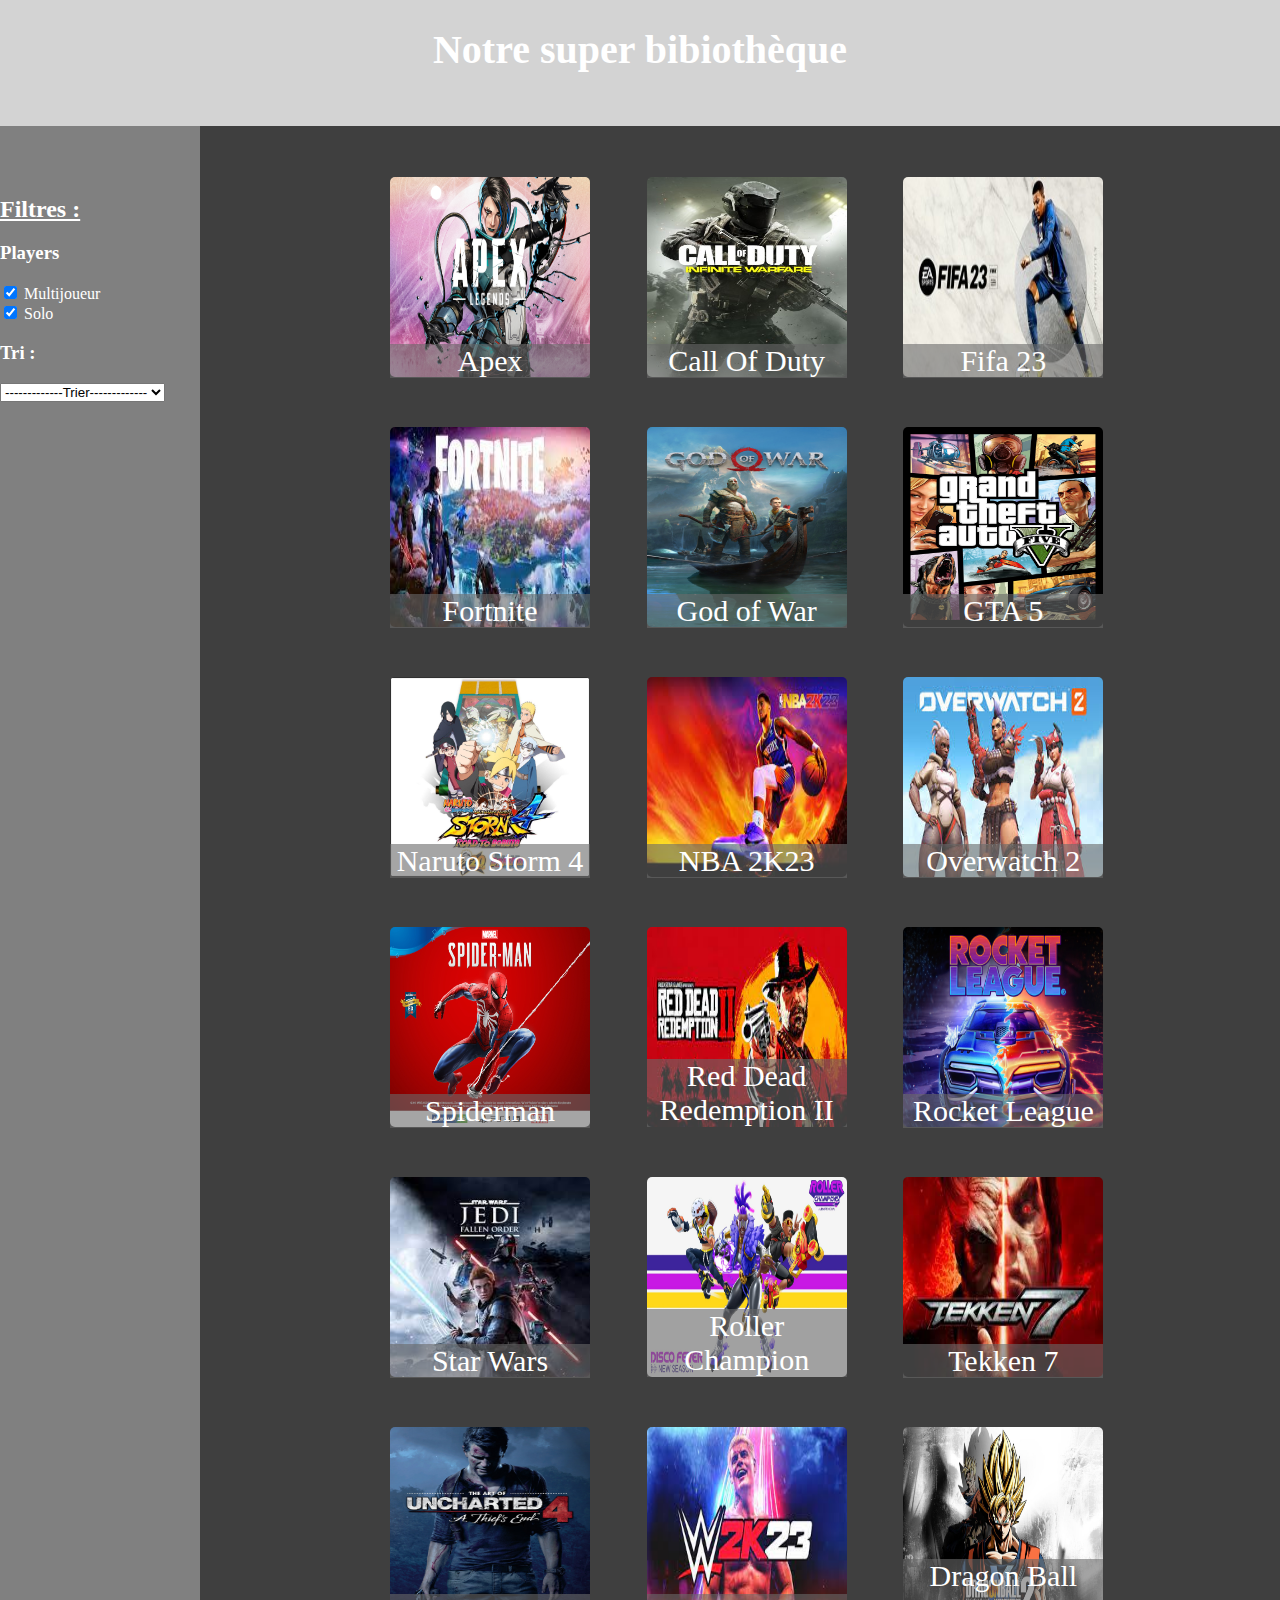
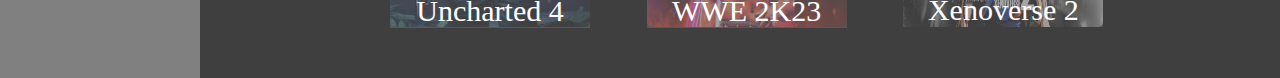
<file: TP1/index.html>
<!DOCTYPE html>
<html>
    <head>
        <meta http-equiv="Content-Type" content="text/html;charset=UTF-8">
        <link rel="stylesheet" href="style.css">
        <title>notre super Bu</title>
    </head>

    <body style="height: 600px;">

        <div>
                <div id="titre">
                <h1>Notre super bibiothèque</h1>
            </div>

            <div>

                <div style="display: flex; height: 100%;">
                    <div id="menu">
                        <div style="text-decoration: underline;">
                        	<h2 style="font-weight: bold;">Filtres :</h2>
                        </div>	
                        
                        <div id="Players">
                            <h3>Players</h3>

                            
                            <div id = "filter">
                            	<div>
                                	<input type="checkbox" value="Multijoueur" id="Multijoueur" name="Multijoueur" class="filter-checkbox" checked="">
                                	<label for="">Multijoueur</label>
                            	</div>

                            	<div>
                                	<input type="checkbox" value="Solo" id="Solo" name="Solo" class="filter-checkbox" checked="">
                                	<label for="">Solo</label>
                           		</div>
                           	</div>	

                            <div id="no-results" style="display: none;">No filter results.</div>
                        </div>


                        <div>
                            <h3>Tri :</h3>

                            <select>
                                <option>-------------Trier-------------</option>
                                <option>Alphabétique</option>
                                <option>Alphabétique Inversée</option>
                            </select>


                        </div>
                    </div>

                <div style="margin: auto;">
                    <ul style="list-style-type: none;" class="grid-container" id="container">
                        <li class = "grid-item Multijoueur game" id="Apex" data-value = "Multijoueur">
                        	<img src="img/Apex.jpeg" alt="">
                        	<figcaption>Apex</figcaption>
                        </li>

                        <li class="grid-item Multijoueur game" id="CallOfDuty" data-value = "Multijoueur">
                        	<img src="img/callof.jpg" alt="">
                        	<figcaption>Call Of Duty</figcaption>
                        </li>

                        <li class="grid-item Multijoueur game" id="Fifa" data-value = "Multijoueur">
                        	<img src="img/fifa.jpg" alt="">
                        	<figcaption>Fifa 23</figcaption>
                        </li>

                        <li class="grid-item Multijoueur game" id="Fortnite" data-value = "Multijoueur">
                        	<img src="img/fortnite.jpeg" alt="">
                        	<figcaption>Fortnite</figcaption>
                        </li>


                        <li class="grid-item Solo game" id="Fortnite" data-value = "Multijoueur">
                        	<img src="img/godof.jpeg" alt="">
                        	<figcaption>God of War</figcaption>
                        </li>

                        <li class="grid-item Multijoueur game" data-value = "Multijoueur">
                        	<img src="img/gta.jpg" alt="">
                        	<figcaption>GTA 5</figcaption>
                        </li>

                        <li class="grid-item Multijoueur game" id="NarutoStorm4" data-value = "Multijoueur">
                        	<img src="img/naruto.jpeg" alt="">
                        	<figcaption>Naruto Storm 4</figcaption>
                        </li>

                        <li class="grid-item Multijoueur game" id="NBA2K23" data-value = "Multijoueur">
                        	<img src="img/nba.jpeg" alt="">
                        	<figcaption>NBA 2K23</figcaption>
                        </li>

                        <li class="grid-item Multijoueur game" id="Overwatch2" data-value = "Multijoueur">
                        	<img src="img/overwatch.jpeg" alt="">
                        	<figcaption>Overwatch 2</figcaption>
                        </li>

                        <li class="grid-item Solo game" id="Spiderman" data-value = "Solo">
                        	<img src="img/spiderman.jpg" alt="">
                        	<figcaption>Spiderman</figcaption>
                        </li>

                        <li class="grid-item Multijoueur game" id="RedDeadRedemptionII" data-value = "Multijoueur">
                        	<img src="img/red.jpeg" alt="">
                        	<figcaption style="margin-top: -75px;">Red Dead Redemption II</figcaption>
                        </li>

                        <li class="grid-item Multijoueur game" id="RocketLeague" data-value = "Multijoueur">
                        	<img src="img/rocket.jpg" alt="">
                        	<figcaption>Rocket League</figcaption>
                        </li>

                        <li class="grid-item Multijoueur game" id="StarWars" data-value = "Multijoueur">
                        	<img src="img/star.jpeg" alt="">
                        	<figcaption>Star Wars</figcaption>
                        </li>

                        <li class="grid-item Multijoueur game" id="RollerChampion" data-value = "Multijoueur">
                        	<img src="img/rollerChampion.jpg" alt="">
                        	<figcaption style="margin-top: -75px;">Roller Champion</figcaption>
                        </li>

                        <li class="grid-item Multijoueur game" id="Tekken7" data-value = "Multijoueur">
                        	<img src="img/tekken.jpeg" alt="">
                        	<figcaption>Tekken 7</figcaption>
                        </li>

                        <li class="grid-item Solo game" id="Uncharted4" data-value = "Solo">
                        	<img src="img/uncharted.jpg" alt="">
                        	<figcaption>Uncharted 4</figcaption>
                        </li>

                        <li class="grid-item Multijoueur game" id ="WWE2K23" data-value = "Multijoueur">
                        	<img src="img/wwe.jpeg" alt="">
                        	<figcaption>WWE 2K23</figcaption>
                        </li>

                        <li class="grid-item Multijoueur game" id="DragonBallXenoverse2" data-value = "Multijoueur">
                        	<img src="img/xenoverse2.jpg" alt="">
                        	<figcaption style="margin-top: -75px;">Dragon Ball Xenoverse 2</figcaption>
                        </li>

                    </ul>
                </div>    
            </div>
        </div>

       <script type="text/javascript" src="filter-checkbox.js"></script>

       <script src="selector-filter.js"></script>

    </body>
</html>
</file>
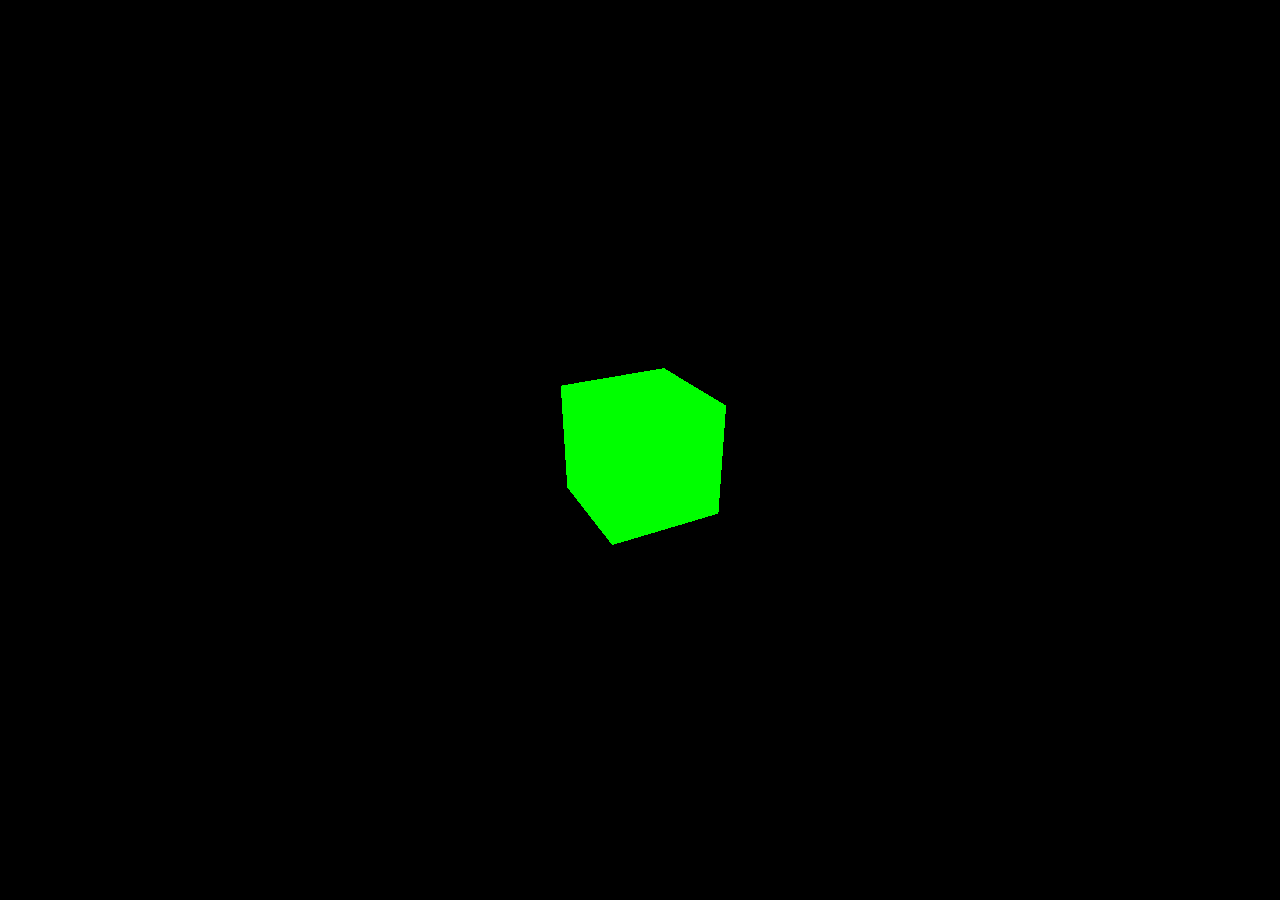
<file: web/TP4/TP4.html>
<!DOCTYPE html>
<html>

<head>
    <meta charset="utf-8">
    <title>My first three.js app</title>
    <style>
        body {
            margin: 0;
        }
    </style>
</head>

<body>
    <script src="three.js"></script>
    <script>
        const scene = new THREE.Scene();
        const camera = new THREE.PerspectiveCamera(75, window.innerWidth /
            window.innerHeight, 0.1, 1000);
        const renderer = new THREE.WebGLRenderer();
        renderer.setSize(window.innerWidth, window.innerHeight);
        document.body.appendChild(renderer.domElement);

        const geometry = new THREE.BoxGeometry(1, 1, 1);
        const material = new THREE.MeshBasicMaterial({ color: 0x00ff00 });
        const cube = new THREE.Mesh(geometry, material);
        scene.add(cube);

        camera.position.z = 5;

        function animate() {
            requestAnimationFrame(animate);
            cube.rotation.x += 0.01;
            cube.rotation.y += 0.01;
            renderer.render(scene, camera);
        }
        animate()
    </script>
</body>

</html>
</file>
<file: TP1/style.css>
body{
    text-decoration: none;
    margin: 0;
    padding: 0;
    background-color:#3F3F3F;
}

#titre{
    padding-top: 2%;
    height: 100px;
    width: 100%;
    text-align: center;
    background-color: lightgray;
}

#titre h1{
    margin-top: 0;
    color : white;
    font-weight: large;
    font-size: 40px;
}

#menu {
    color: white;
    padding-top: 50px;
    width: 200px;
    background-color: gray;
}


.grid-item{
    width: 200px;
    height: 200px;
    margin: 25px;
    
}

.grid-item img{
    width: 100%;
    height: 100%;
    border-radius: 5px;
}

.grid-container {
    display: grid;
    grid-template-columns: auto auto auto;
    width: 100%;
    padding: 10px;
}

.grid-item {
    margin: 25px;
    font-size: 30px;
    text-align: center;
    transition: all .2s ease-in-out; 
}

.grid-item:hover{
    transform : scale(1.2);
}

.grid-item figcaption { 
    position: absolute; 
    margin-top:-40px; 
    width: 200px; 
    color: white; 
    background-color: rgb(105,105,105, 0.6);    
}
</file>
